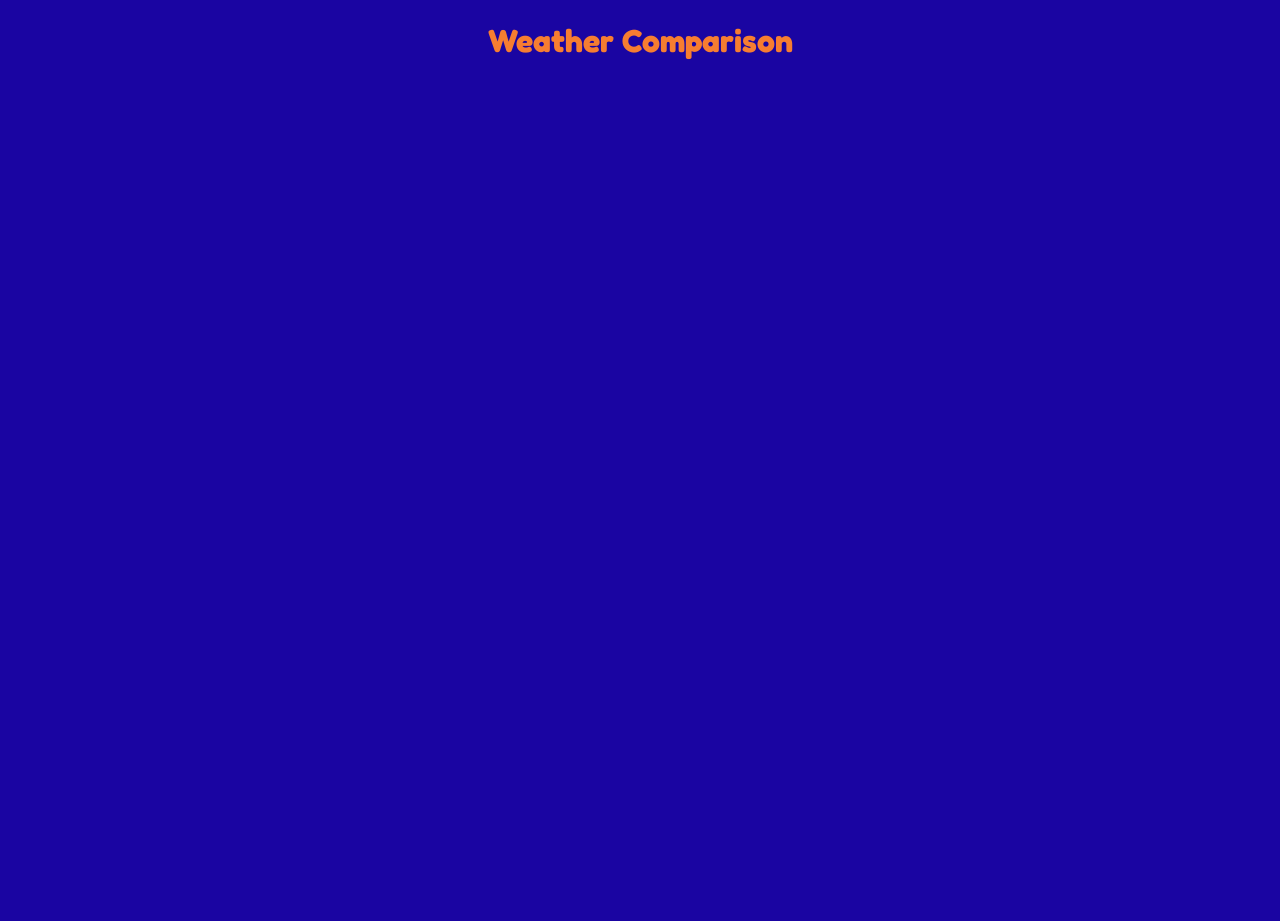
<file: index.html>
<!DOCTYPE html>
<html lang="en">
<head>
    <meta charset="UTF-8">
    <title>My Open API Project</title>
    <link rel="stylesheet" href="index.css">
    <link href="https://fonts.googleapis.com/css2?family=Fredoka+One&display=swap" rel="stylesheet">
</head>

<body>
    <h1>Weather Comparison</h1>
    <div class="weather-container" id="weatherContainer"></div>

    <p id="lastUpdated" style="text-align:center; margin-top:20px;"></p>

    <script src="index.js"></script>
</body>
</html>
</file>
<file: index.css>
body {
    font-family: Arial, sans-serif;
    background: #1A05A2;
    margin: 0;
    color: white;
    min-height: 100vh;
}

h1 {
    font-family: 'Fredoka One', cursive;
    text-align: center;
    color: #F67D31;
}

.weather-container {
    display: flex;
    flex-wrap: wrap;
    justify-content: center;
    grid-template-columns: repeat(auto-fit, minmax(200px, 1fr));
    gap: 16px;
    padding:16px;
    box-sizing: border-box;
}

.weather-card {
    flex: 1 1 200px;
    max-width: 300px;
    background: #fff;
    padding: 16px;
    border-radius: 8px;
    box-shadow: 0 2px 6px rgba(0,0,0,0.15);
    padding: 16px;
    text-align: center;
    border-top: 6px solid #DE1A58;
    box-sizing: border-box;
}
/* tablets */
@media (max-width: 600px) {
    .weather-card {
        flex: 1 1 50%;
    }
}
/* mobile */
@media (max-width: 400px) {
    .weather-card {
        flex: 1 1 100%;
    }
}

.weather-card h2 {
    color: #8F0177;
}

.temp {
    font-size: 2em;
    font-weight: bold;
    margin: 10px 0;
    color: #DE1A58;
}

.weather-card p {
    color: #555;
}

.home-city {        
    border: 3px solid #000;
    background: #fff;
    color: #000
}

.home-city h2 {
    color: #333;
}

.home-city .temp {
    color: #555;
}

.home-city p {
    color: #666;
}

.warm {
    color: #FF4500;
}
.cold {
    color: #1E90FF;
}
.same {
    color: green;
}

.weather-card p.warm {
    color: #FF4500;
}
.weather-card p.cold {
    color: #1E90FF;
}
.weather-card p.same {
    color: green;
}
</file>
